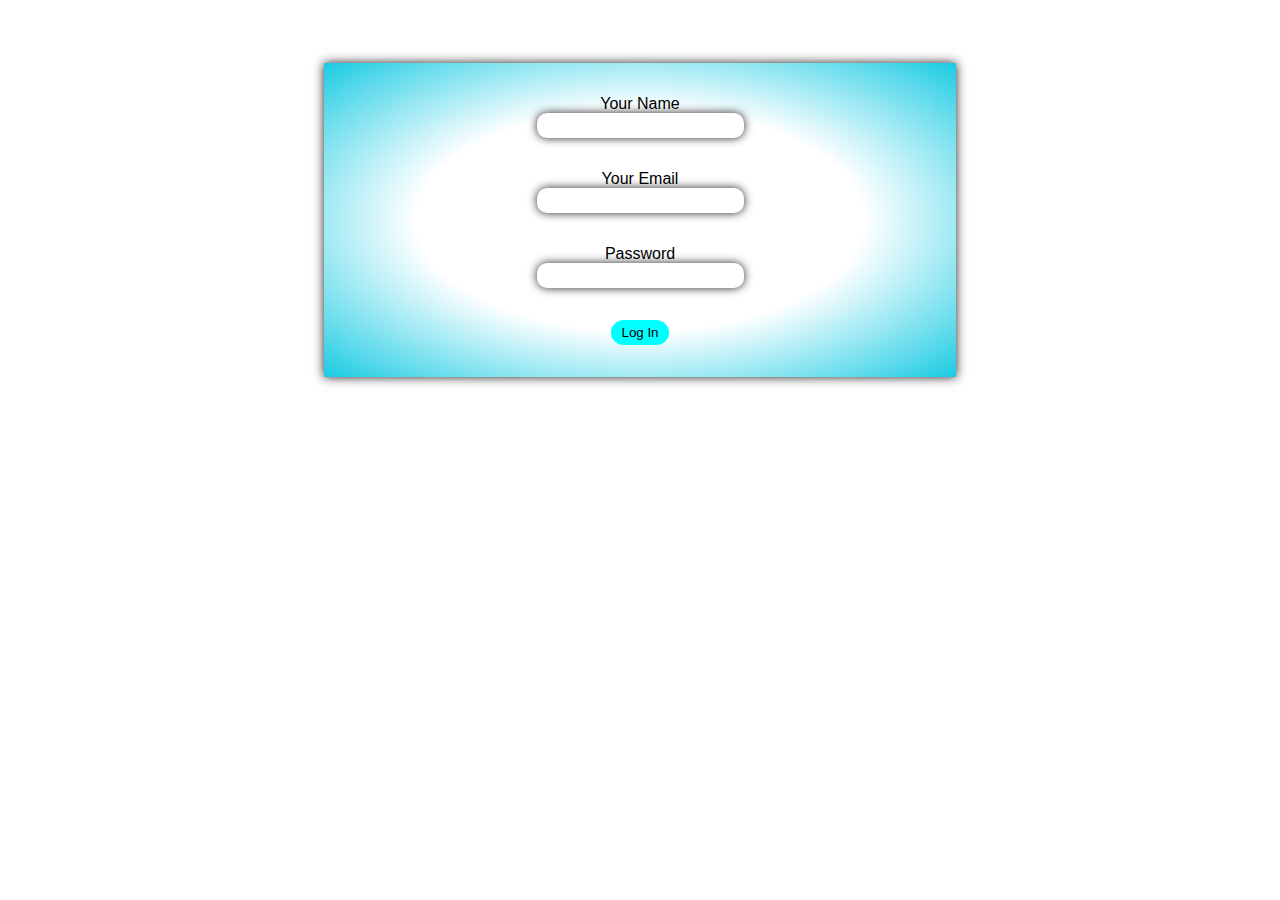
<file: index.html>
<!DOCTYPE html>
<html lang="en">
<head>
    <meta charset="UTF-8">
    <meta http-equiv="X-UA-Compatible" content="IE=edge">
    <meta name="viewport" content="width=device-width, initial-scale=1.0">
    <title>Ecommerce</title>
   
 
    <link rel="stylesheet" href="css/style.css">
</head>
<body>
<header>


</header>
    <div class="container">
      <div class="form-cont">
    <form id="myform">
         <label for="">Your Name</label>
         <input type="text" id="name">
         <label for="">Your Email</label>
         <input type="email" id="email">
         <label for="">Password</label>
         <input type="password" id="pass">
        <button type="submit">Log In</button>
    </form>
  </div>
  </div>

 




   
<script src="js/main.js"></script>
</body>
</html>
</file>
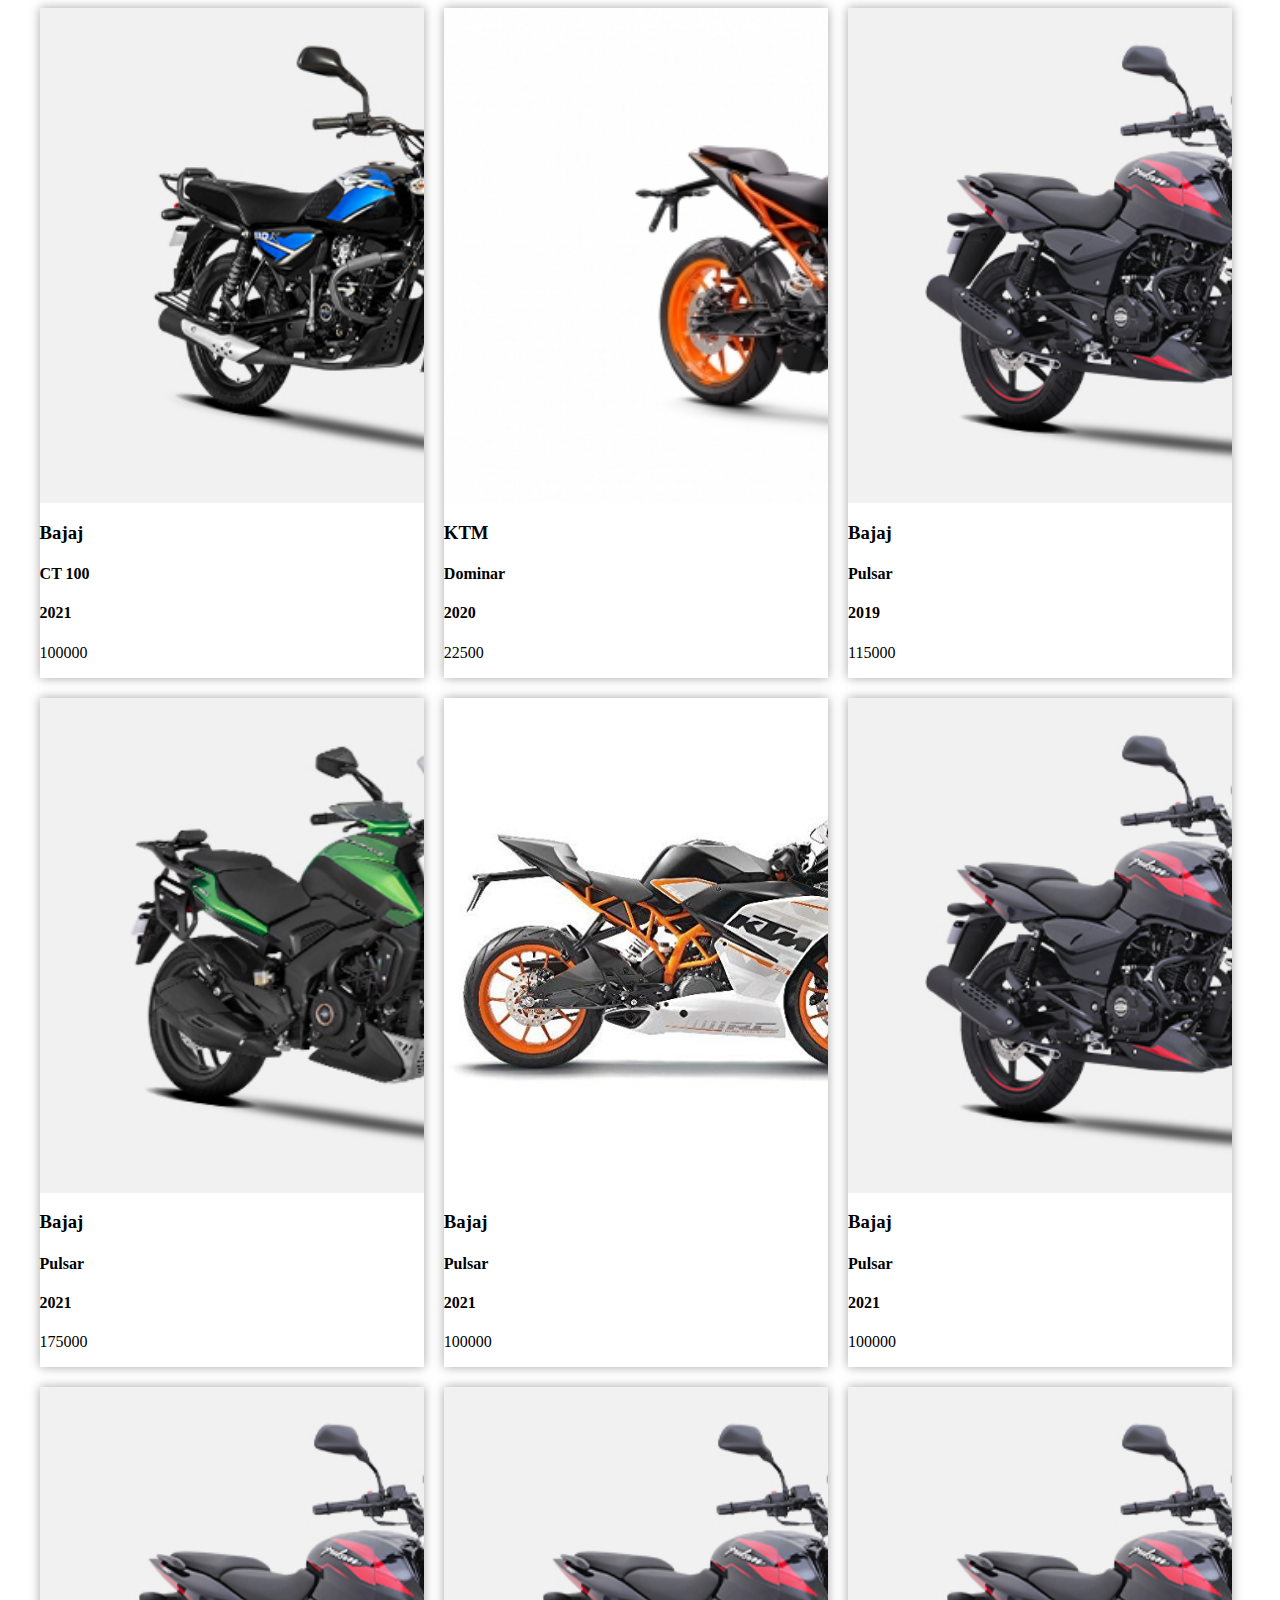
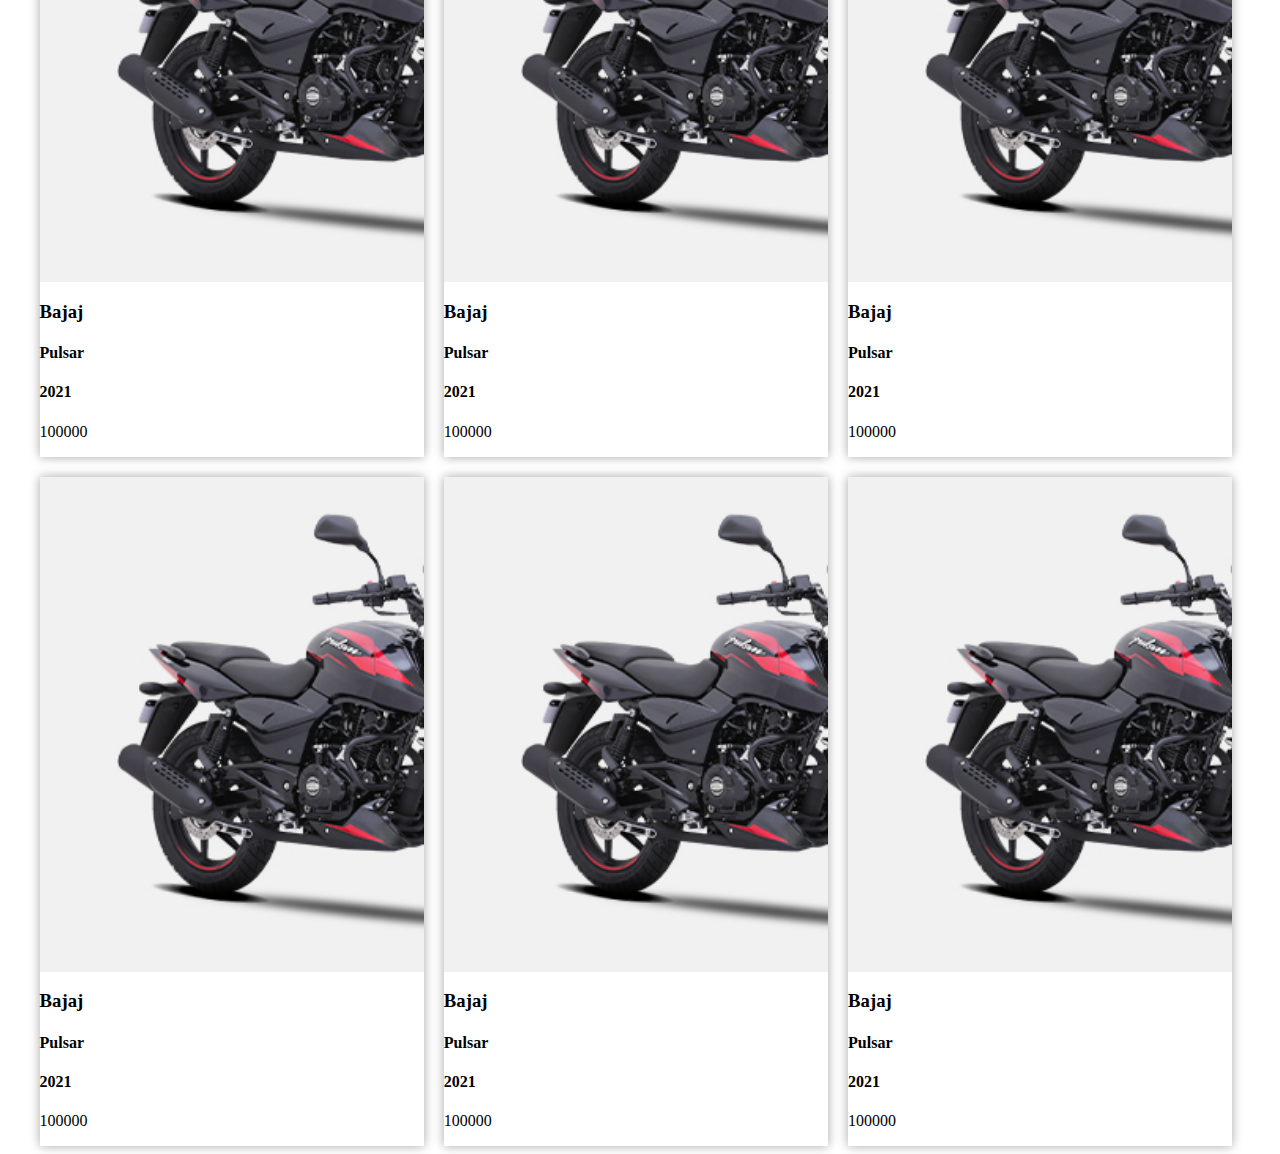
<file: welcome.html>
<!DOCTYPE html>
<html lang="en">
<head>
    <meta charset="UTF-8">
    <meta http-equiv="X-UA-Compatible" content="IE=edge">
    <meta name="viewport" content="width=device-width, initial-scale=1.0">
    <title>Document</title>
    <link rel="stylesheet" href="css/style.css">
</head>
<body>
<header>

</header>

<div class="container2">
<div class="hole-cont" id="hole">

</div>
</div>

<script>
    let bikes=[
        {
            image:"url(./images/bike-1.jpg)",
            brand:"Bajaj",
            type:"CT 100",
            year:"2021",
            price:"100000"
        },
        {
            image:"url(./images/bike-4.jpg)",
            brand:"KTM",
            type:"Dominar",
            year:"2020",
            price:"22500"
        },
        {
            image:"url(./images/bike-3.jpg)",
            brand:"Bajaj",
            type:"Pulsar",
            year:"2019",
            price:"115000"
        }, {
            image:"url(./images/bike-2.jpg)",
            brand:"Bajaj",
            type:"Pulsar",
            year:"2021",
            price:"175000"
        },
        {
            image:"url(./images/bike-5.jpg)",
            brand:"Bajaj",
            type:"Pulsar",
            year:"2021",
            price:"100000"
        },
        {
            image:"url(./images/bike-3.jpg)",
            brand:"Bajaj",
            type:"Pulsar",
            year:"2021",
            price:"100000"
        },
        {
            image:"url(./images/bike-3.jpg)",
            brand:"Bajaj",
            type:"Pulsar",
            year:"2021",
            price:"100000"
        },
        {
            image:"url(./images/bike-3.jpg)",
            brand:"Bajaj",
            type:"Pulsar",
            year:"2021",
            price:"100000"
        },
        {
            image:"url(./images/bike-3.jpg)",
            brand:"Bajaj",
            type:"Pulsar",
            year:"2021",
            price:"100000"
        },
        {
            image:"url(./images/bike-3.jpg)",
            brand:"Bajaj",
            type:"Pulsar",
            year:"2021",
            price:"100000"
        },
        {
            image:"url(./images/bike-3.jpg)",
            brand:"Bajaj",
            type:"Pulsar",
            year:"2021",
            price:"100000"
        },
        {
            image:"url(./images/bike-3.jpg)",
            brand:"Bajaj",
            type:"Pulsar",
            year:"2021",
            price:"100000"
        }
    ];

     bikes.forEach((e)=>{
        
       let bikehole = document.getElementById("hole")
        let bikeimg = document.createElement("div")
        let bikeitems =document.createElement("div")
        let bikedetails =document.createElement("div")
        let bikebrand= document.createElement("h3");
        let biketype =document.createElement("h4");
        let bikeyear = document.createElement("h4");
        let bikeprice =document.createElement("p");

       bikeitems.setAttribute("class","bike-items");
       bikeimg.setAttribute("class","bike-img")
       bikedetails.setAttribute("class","details")


       bikeimg.style.backgroundImage = e.image;
       bikebrand.innerText = e.brand;
       biketype.innerText = e.type;
       bikeyear.innerText = e.year;
       bikeprice    .innerText = e.price;


       bikedetails.append(bikebrand,biketype,bikeyear,bikeprice);
       bikeitems.append(bikeimg,bikedetails);
       bikehole.appendChild(bikeitems)
     })
</script>
</body>
</html>
</file>
<file: css/style.css>
.container{
    width: 50%;
    margin:auto;
}
.container2{
    width:95%;
    margin: auto;
}
.bike-img {
    width:100%;
    height:55vh;
    background-repeat: no-repeat;
    background-size: cover;
}
.bike-items{
    box-shadow: 0 0 10px rgb(169, 164, 164);
    width: 32%;
}
.hole-cont{
   display: flex;
   flex-wrap: wrap;
   gap: 20px;
}

.details{
    box-shadow: 0,0,10px #000;
}
input{
    display: block;
    margin-bottom: 2rem;
    padding: 5px 15px 5px 15px;
    border:none;
    box-shadow: 0 0 10px rgb(39, 37, 37);
    border-radius: 10px;
}
.form-cont{
    display: flex;
    justify-content: center;
    align-items: center;
    box-shadow: 0 0 10px rgb(33, 31, 31);
    padding-top: 2rem;
    padding-bottom: 2rem;
    margin-top: 10%;
    text-align: center;
    background-image: radial-gradient(white,white,rgb(27, 203, 227));
}
button{
    padding: 5px 10px 5px  10px;
    border-radius: 24px;
    background-color: aqua;
    text-align: center;

    border:none
}
label{
font-family: 'Gill Sans', 'Gill Sans MT', Calibri, 'Trebuchet MS', sans-serif;
}
</file>
